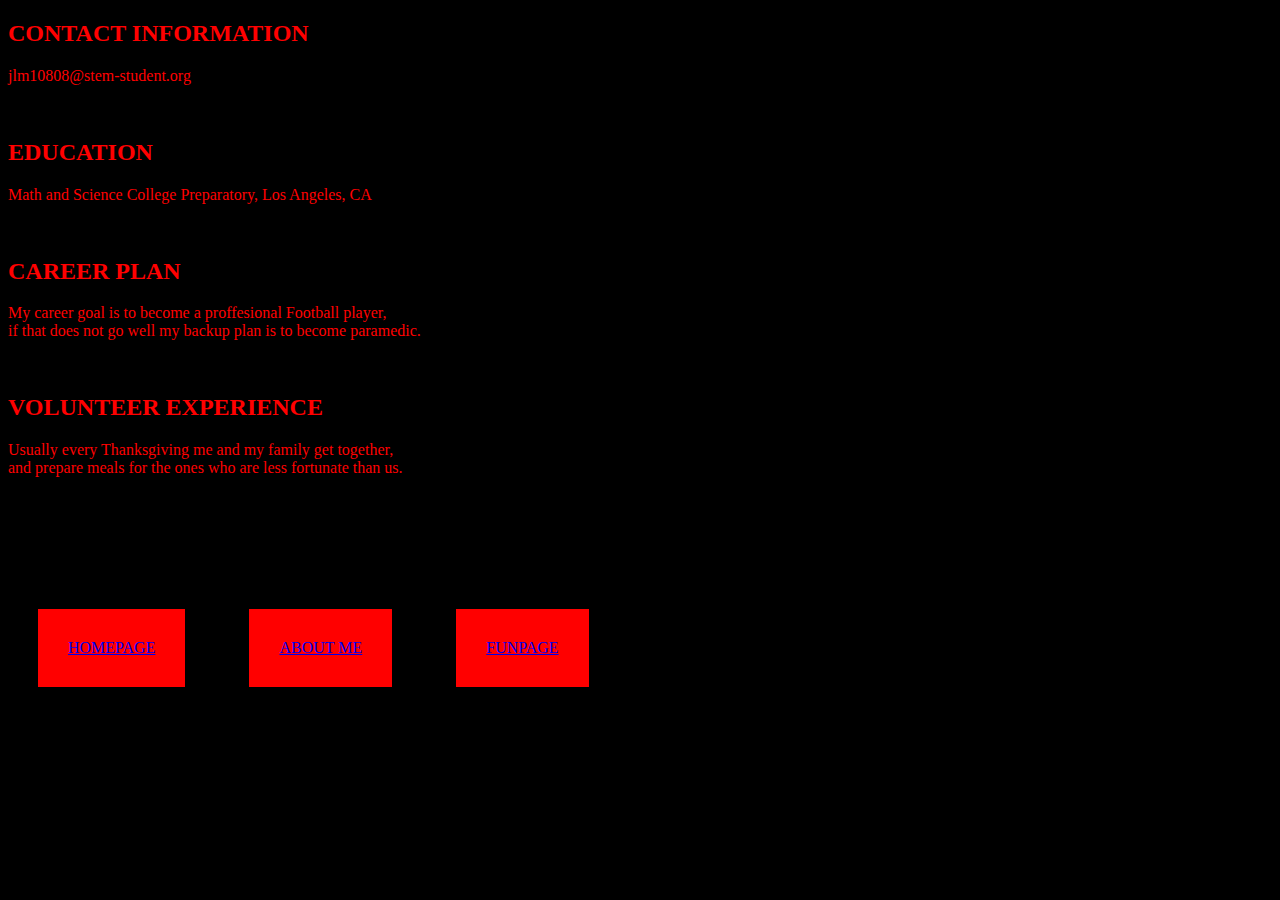
<file: RESUME.html>
<!DOCTYPE html>
<html>
<meta charset="utf-8"/>
<link rel="stylesheet" type="text/css" href="style.css">
</head>
<body>

<h2>CONTACT INFORMATION</h2>
<p>jlm10808@stem-student.org</p><br>

<h2>EDUCATION</h2>
<p>Math and Science College Preparatory, Los Angeles, CA</p><br>

<h2>CAREER PLAN</h2>
<p>My career goal is to become a proffesional Football player,<br> if that does not go well my backup plan is to become paramedic.</p><br>
  
  <h2>VOLUNTEER EXPERIENCE</h2>
  <p>Usually every Thanksgiving me and my family get together,<br> and prepare meals for the ones who are less fortunate than us.</p><br>
 
 
  <ul>
  <li>Electives: Computer Science pathway</li>
  <li>Activities: Basketball Ball, Football</li>
  </ul>
  
  <div>
  <a href="HOMEPAGE.html">HOMEPAGE</a>
  <a href="ABOUTME.html"> ABOUT ME</a>
  <a href="FUNPAGE.html">FUNPAGE</a>
  </div>
  </body>
  </html>
</file>
<file: style.css>
h1 {
    font-family: Impact, Charcoal, sans-serif;
    color: red;
    text-align: center;
}

h2 {
    font-family:oblique;
    color:red;
}
.link {
    text-align: center;
}

a {
    display: inline-block;
    padding:30px;
    margin:30px;
    background-color:red;
    text-align: center;
}

img {
     margin-right: auto;
     color: red;
    
}

body { 
    background-color:black;
}

p {font-family: oblique;
   color: red; 
}

.grid {
  border::;
  width: 399px;
  height: 438px;
  display: grid;
}

.box {
  background-color: beige;
  color: black;
  border-radius: 100px;
}



.aboutme {
    display: inline-block;
    width:70%;
    float: right;
}

.aboutmepicture {
    display:inline-block;
    float:left;
    
    {
    font-family:oblique;
    color:red;
}
</file>
